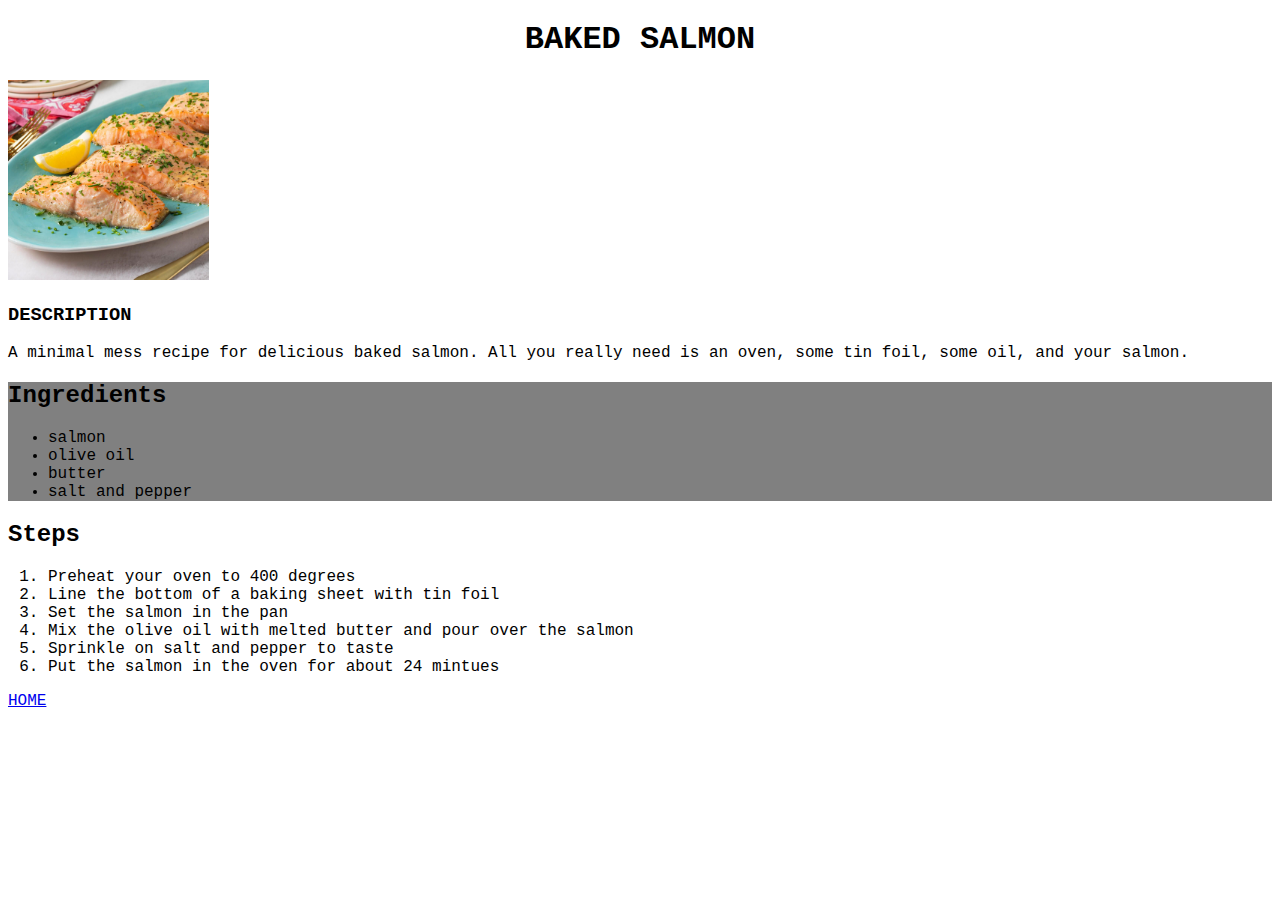
<file: baked-salmon.html>
<!DOCTYPE html>
<html lang="en">
<head>
    <meta charset="UTF-8">
    <title>Baked Salmon</title>
    <link rel="stylesheet" href="style.css"/>
</head>
<body>
    <h1 class="title">BAKED SALMON</h1>
    <img src="./img/baked-salmon.jpg" alt="A picture of some nice baked salmon">
    <h3>DESCRIPTION</h3>
        <p>A minimal mess recipe for delicious baked salmon. All you really need is 
            an oven, some tin foil, some oil, and your salmon.
        </p>
    <div class = "ingredients">
        <h2>Ingredients</h2>
            <ul>
                <li>salmon</li>
                <li>olive oil</li>
                <li>butter</li>
                <li>salt and pepper</li>
            </ul>
    </div>
    <h2>Steps</h2>
        <ol>
            <li>Preheat your oven to 400 degrees</li>
            <li>Line the bottom of a baking sheet with tin foil</li>
            <li>Set the salmon in the pan</li>
            <li>Mix the olive oil with melted butter and pour over the salmon</li>
            <li>Sprinkle on salt and pepper to taste</li>
            <li>Put the salmon in the oven for about 24 mintues</li>
        </ol>
    <a href="index.html">HOME</a>
</body>
</html>
</file>
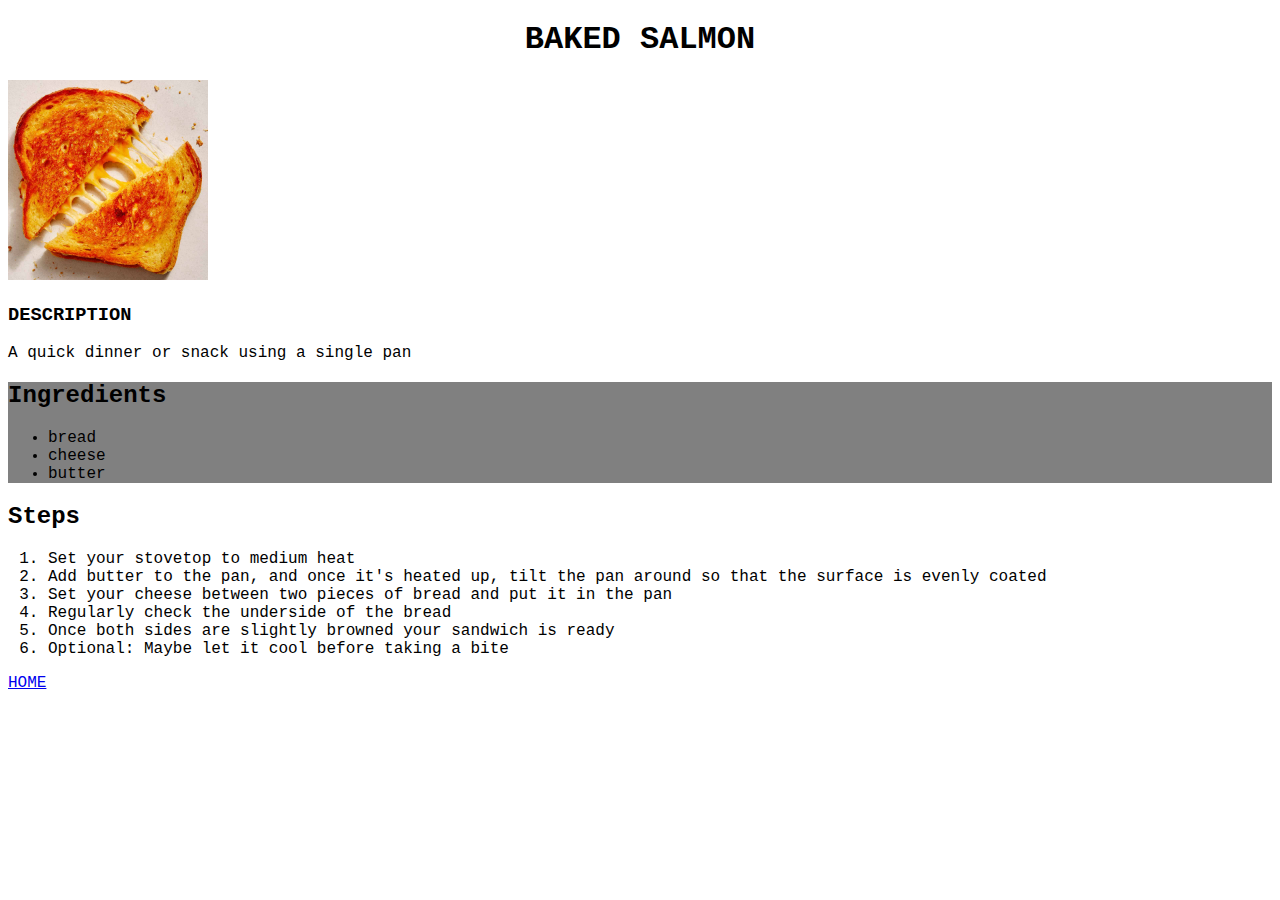
<file: grilled-cheese.html>
<!DOCTYPE html>
<html lang="en">
<head>
    <meta charset="UTF-8">
    <title>Grilled Cheese</title>
    <link rel="stylesheet" href="style.css"/>
</head>
<body>
    <h1 class="title">BAKED SALMON</h1>
    <img src="./img/grilled-cheese.jpg" alt="A picture of a nice grilled cheese sandwich">
    <h3>DESCRIPTION</h3>
        <p>A quick dinner or snack using a single pan
        </p>
    <div class = "ingredients">
        <h2>Ingredients</h2>
            <ul>
                <li>bread</li>
                <li>cheese</li>
                <li>butter</li>
            </ul>
    </div>
    <h2>Steps</h2>
        <ol>
            <li>Set your stovetop to medium heat</li>
            <li>Add butter to the pan, and once it's heated up, tilt the 
                pan around so that the surface is evenly coated
            </li>
            <li>Set your cheese between two pieces of bread and put it in the pan</li>
            <li>Regularly check the underside of the bread</li>
            <li>Once both sides are slightly browned your sandwich is ready</li>
            <li>Optional: Maybe let it cool before taking a bite</li>
        </ol>
    
    <a href="index.html">HOME</a>
</body>
</html>
</file>
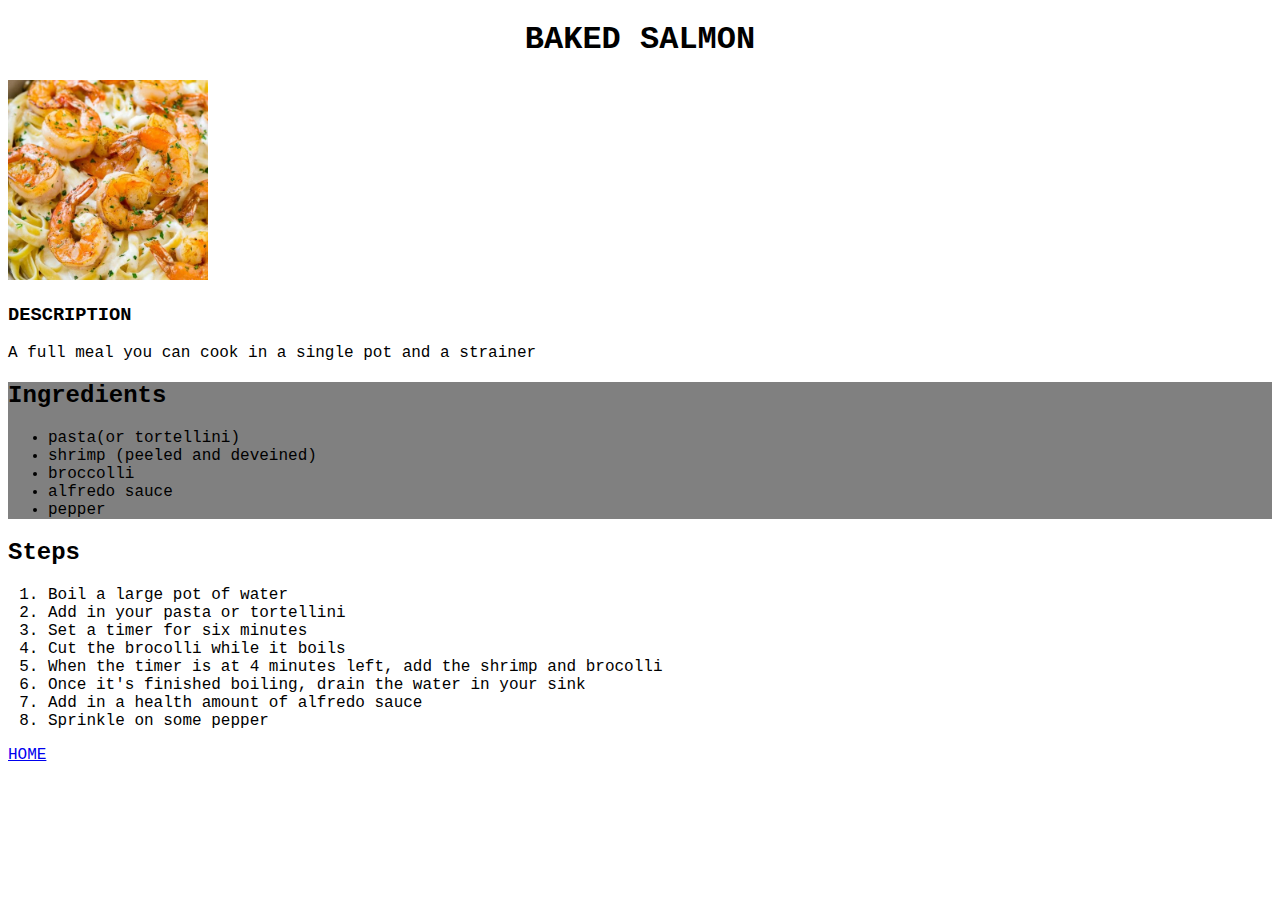
<file: pasta-with-shrimp.html>
<!DOCTYPE html>
<html lang="en">
<head>
    <meta charset="UTF-8">
    <title>Pasta With Shrimp</title>
    <link rel="stylesheet" href="style.css"/>
</head>
<body>
    <h1 class="title">BAKED SALMON</h1>
    <img src="./img/shrimp-pasta.jpg" alt="A picture of some nice shrimp and past">
    <h3>DESCRIPTION</h3>
        <p>A full meal you can cook in a single pot and a strainer
        </p>
    <div class = "ingredients">    
        <h2>Ingredients</h2>
            <ul>
                <li>pasta(or tortellini)</li>
                <li>shrimp (peeled and deveined)</li>
                <li>broccolli</li>
                <li>alfredo sauce</li>
                <li>pepper</li>
            </ul>
    </div>
    <h2>Steps</h2>
        <ol>
            <li>Boil a large pot of water</li>
            <li>Add in your pasta or tortellini</li>
            <li>Set a timer for six minutes</li>
            <li>Cut the brocolli while it boils</li>
            <li>When the timer is at 4 minutes left, add the shrimp and brocolli</li>
            <li>Once it's finished boiling, drain the water in your sink</li>
            <li>Add in a health amount of alfredo sauce</li>
            <li>Sprinkle on some pepper</li>
        </ol>
    <a href="index.html">HOME</a>
</body>
</html>
</file>
<file: style.css>
* {
    font-family: 'Courier New', Courier, monospace;
}

img {
    height: 200px;
    width: auto;
}

.title {
    text-align: center;

}

.main-menu {
    text-align: center;
    list-style-type: none;
}

.ingredients {
    background: grey;
}
</file>
